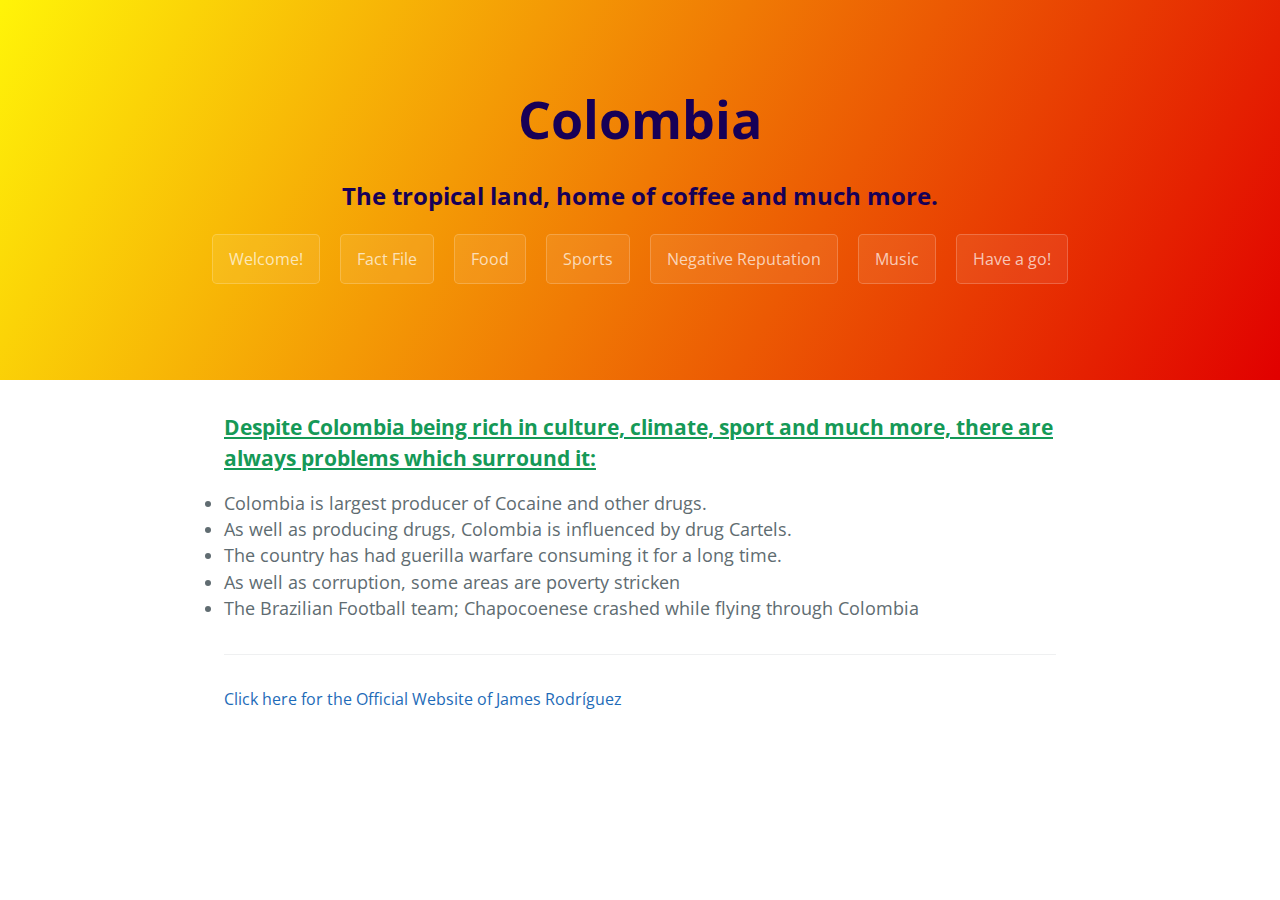
<file: bad.html>
<!DOCTYPE html>
<html lang="en-us">
  <head>
    <meta charset="UTF-8">
    <title>Colombia</title>
    <meta name="viewport" content="width=device-width, initial-scale=1">
    <link rel="stylesheet" type="text/css" href="stylesheets/normalize.css" media="screen">
    <link href='https://fonts.googleapis.com/css?family=Open+Sans:400,700' rel='stylesheet' type='text/css'>
    <link rel="stylesheet" type="text/css" href="stylesheets/stylesheet.css" media="screen">
    <link rel="stylesheet" type="text/css" href="stylesheets/github-light.css" media="screen">
  </head>
  <body>
    <section class="page-header">
      <h1 class="project-name">Colombia</h1>
      
      <h2> The tropical land, home of coffee and much more. </h2>
      
     <a href="index.html" class="btn">Welcome!</a>
      <a href="brief.html" class="btn">Fact File</a>
      <a href="test.html" class="btn">Food</a>
      <a href="futbol.html" class="btn">Sports</a>
      <a href="bad.html" class="btn">Negative Reputation</a>
      <a href="Music.html" class="btn">Music</a>
      <a href="Exercise.html" class="btn">Have a go!</a>
      
    </section>
    
    <section class="main-content">
      
      
      
     
    <h3><u><strong>Despite Colombia being rich in culture, climate, sport and much more, there are always problems which surround it:</strong></u></h3>
    <li>Colombia is largest producer of Cocaine and other drugs.</li>
    <li>As well as producing drugs, Colombia is influenced by drug Cartels.</li>
    <li>The country has had guerilla warfare consuming it for a long time.</li>
    <li>As well as corruption, some areas are poverty stricken</li>
    <li>The Brazilian Football team; Chapocoenese crashed while flying through Colombia</li>

    
 
    
      <footer class="site-footer" >
        
        <span class="site-footer-credits"><a href="http://www.jamesrodriguez.com.co/">Click here for the Official Website of James Rodríguez</a></span>
      </footer>

    </section>

  
  </body>
</html>
</file>
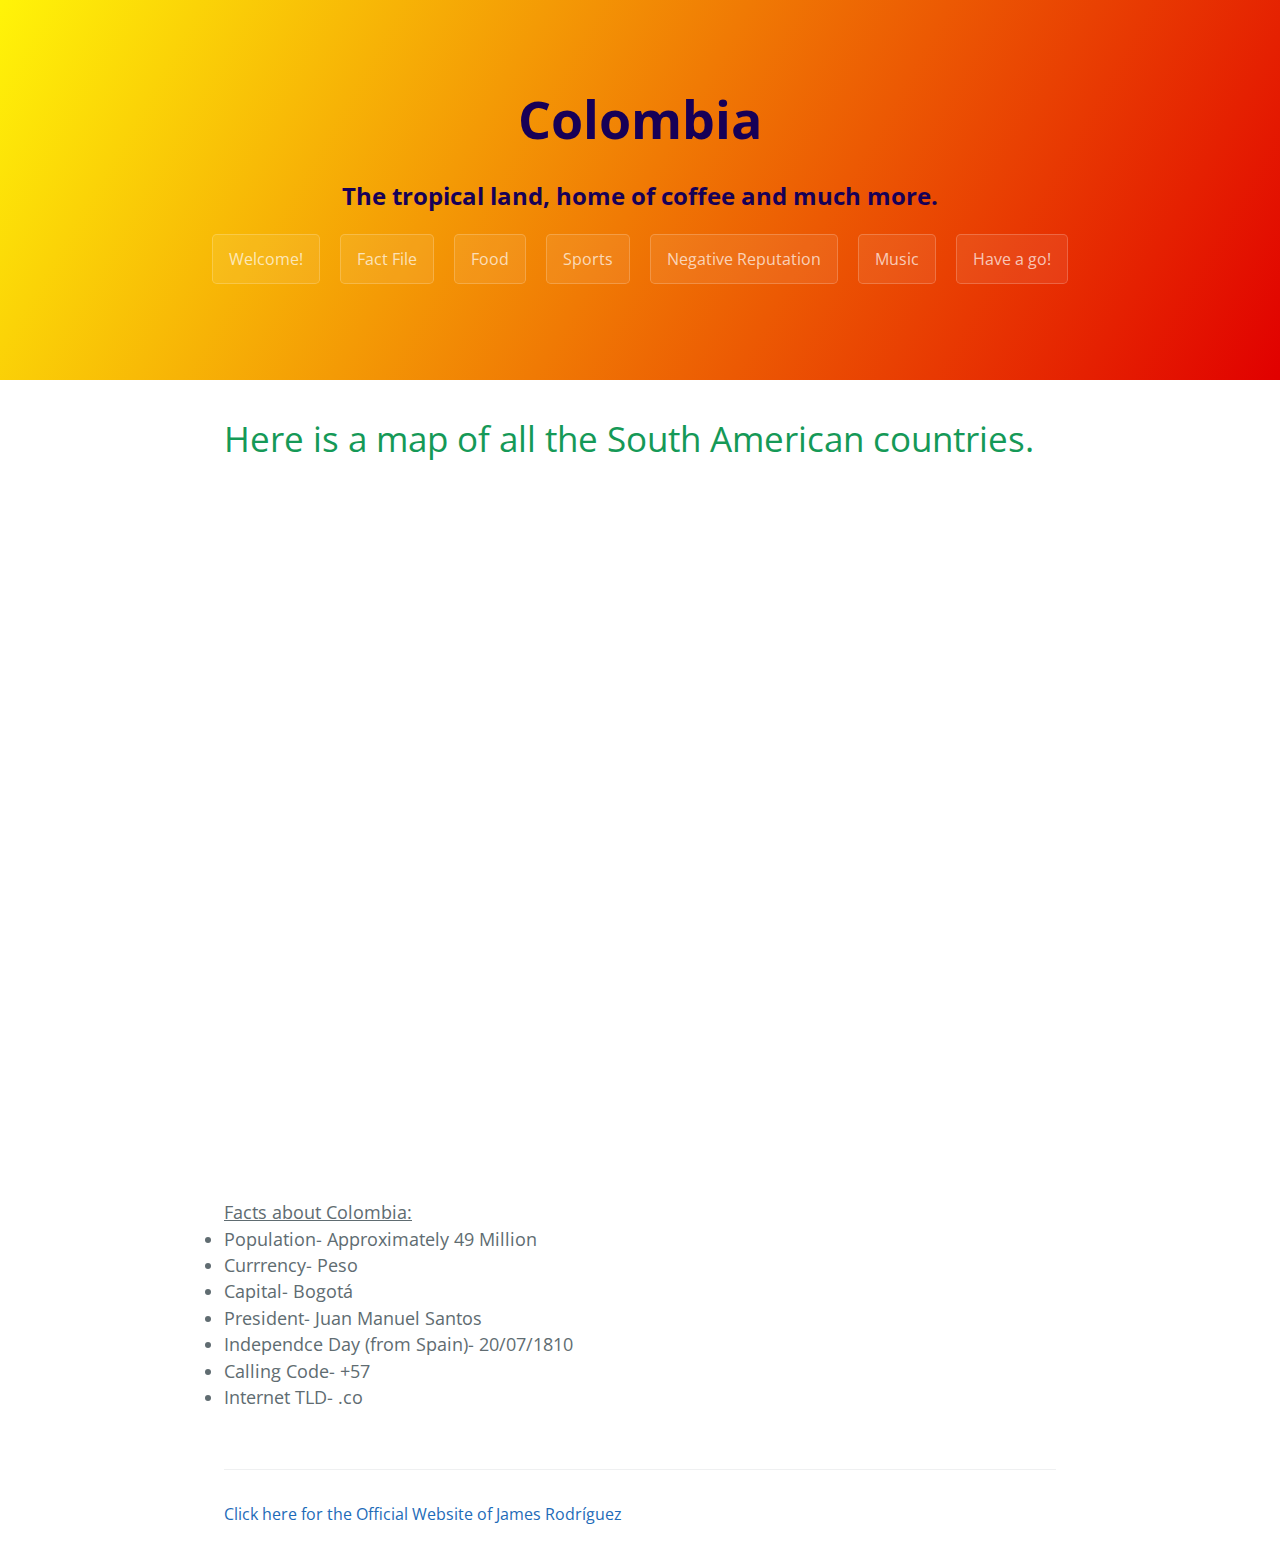
<file: brief.html>
<!DOCTYPE html>
<html lang="en-us">
  <head>
    <meta charset="UTF-8">
    <title>Colombia</title>
    <meta name="viewport" content="width=device-width, initial-scale=1">
    <link rel="stylesheet" type="text/css" href="stylesheets/normalize.css" media="screen">
    <link href='https://fonts.googleapis.com/css?family=Open+Sans:400,700' rel='stylesheet' type='text/css'>
    <link rel="stylesheet" type="text/css" href="stylesheets/stylesheet.css" media="screen">
    <link rel="stylesheet" type="text/css" href="stylesheets/github-light.css" media="screen">
  </head>
  <body>
    <section class="page-header">
      <h1 class="project-name">Colombia</h1>
      
      <h2> The tropical land, home of coffee and much more. </h2>
      
     <a href="index.html" class="btn">Welcome!</a>
      <a href="brief.html" class="btn">Fact File</a>
      <a href="test.html" class="btn">Food</a>
      <a href="futbol.html" class="btn">Sports</a>
      <a href="bad.html" class="btn">Negative Reputation</a>
      <a href="Music.html" class="btn">Music</a>
      <a href="Exercise.html" class="btn">Have a go!</a>
      
    </section>
    

    <section class="main-content">
    
         <h1>Here is a map of all the South American countries.</h1>
         <br>
      <iframe src="https://h5p.org/h5p/embed/43782" width="545" height="633" frameborder="0" allowfullscreen="allowfullscreen"></iframe><script src="https://h5p.org/sites/all/modules/h5p/library/js/h5p-resizer.js" charset="UTF-8"></script>
         <br>
         <br>
         <br>
         <u>Facts about Colombia:</u>
         <li>Population- Approximately 49 Million</li>
         <li>Currrency- Peso</li>
         <li>Capital- Bogotá</li>
         <li>President- Juan Manuel Santos</li>
         <li>Independce Day (from Spain)- 20/07/1810</li>
         <li>Calling Code- +57</li>
         <li>Internet TLD- .co</li>
      
       <footer class="site-footer" >
        
        <span class="site-footer-credits"><a href="http://www.jamesrodriguez.com.co/">Click here for the Official Website of James Rodríguez</a></span>
      </footer>

    </section>

  
  </body>
</html>
</file>
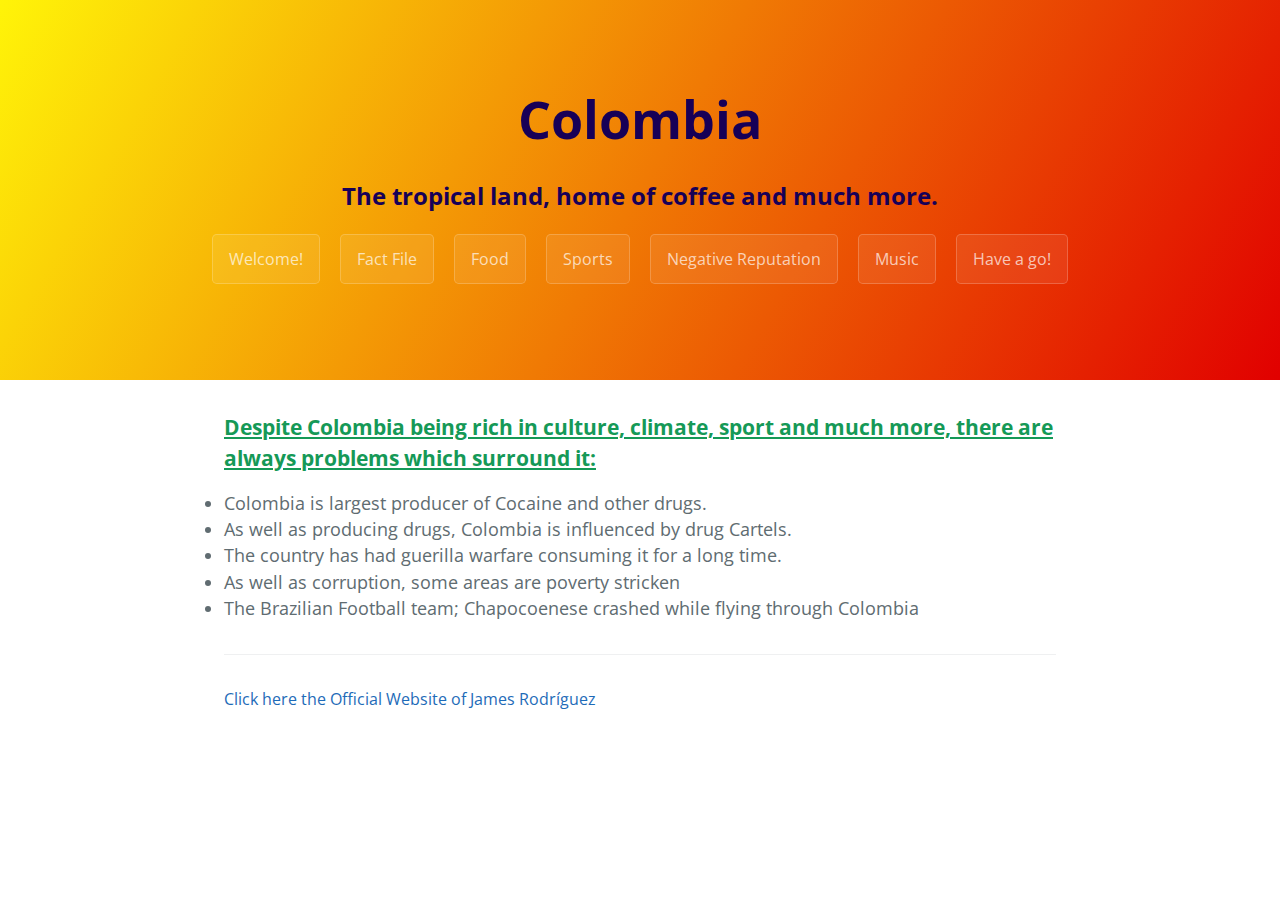
<file: cartel.html>
<!DOCTYPE html>
<html lang="en-us">
  <head>
    <meta charset="UTF-8">
    <title>Colombia</title>
    <meta name="viewport" content="width=device-width, initial-scale=1">
    <link rel="stylesheet" type="text/css" href="stylesheets/normalize.css" media="screen">
    <link href='https://fonts.googleapis.com/css?family=Open+Sans:400,700' rel='stylesheet' type='text/css'>
    <link rel="stylesheet" type="text/css" href="stylesheets/stylesheet.css" media="screen">
    <link rel="stylesheet" type="text/css" href="stylesheets/github-light.css" media="screen">
  </head>
  <body>
    <section class="page-header">
      <h1 class="project-name">Colombia</h1>
      
      <h2> The tropical land, home of coffee and much more. </h2>
      
     <a href="index.html" class="btn">Welcome!</a>
      <a href="brief.html" class="btn">Fact File</a>
      <a href="test.html" class="btn">Food</a>
      <a href="futbol.html" class="btn">Sports</a>
      <a href="cartel.html" class="btn">Negative Reputation</a>
      <a href="Music.html" class="btn">Music</a>
      <a href="Exercise.html" class="btn">Have a go!</a>
      
    </section>
    
    <section class="main-content">
      
      
      
     
    <h3><u><strong>Despite Colombia being rich in culture, climate, sport and much more, there are always problems which surround it:</strong></u></h3>
    <li>Colombia is largest producer of Cocaine and other drugs.</li>
    <li>As well as producing drugs, Colombia is influenced by drug Cartels.</li>
    <li>The country has had guerilla warfare consuming it for a long time.</li>
    <li>As well as corruption, some areas are poverty stricken</li>
    <li>The Brazilian Football team; Chapocoenese crashed while flying through Colombia</li>

    
 
    
      <footer class="site-footer" >
        
        <span class="site-footer-credits"><a href="http://www.jamesrodriguez.com.co/">Click here the Official Website of James Rodríguez</a></span>
      </footer>

    </section>

  
  </body>
</html>
</file>
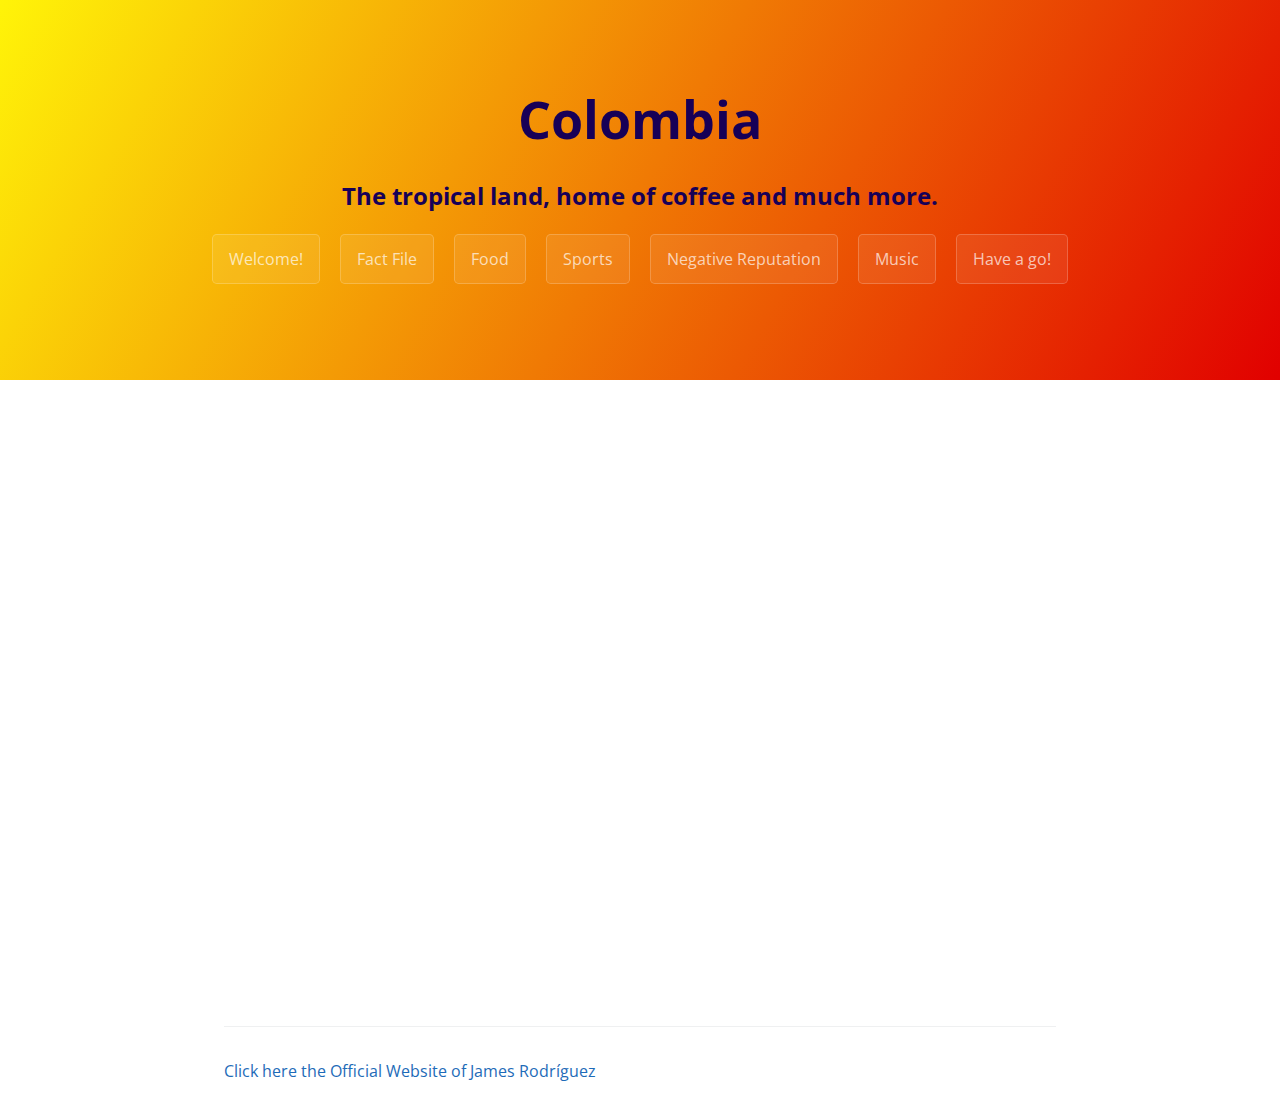
<file: comer.html>
<!DOCTYPE html>
<html lang="en-us">
  <head>
    <meta charset="UTF-8">
    <title>Colombia</title>
    <meta name="viewport" content="width=device-width, initial-scale=1">
    <link rel="stylesheet" type="text/css" href="stylesheets/normalize.css" media="screen">
    <link href='https://fonts.googleapis.com/css?family=Open+Sans:400,700' rel='stylesheet' type='text/css'>
    <link rel="stylesheet" type="text/css" href="stylesheets/stylesheet.css" media="screen">
    <link rel="stylesheet" type="text/css" href="stylesheets/github-light.css" media="screen">
  </head>
  <body>
    <section class="page-header">
      <h1 class="project-name">Colombia</h1>
      
      <h2> The tropical land, home of coffee and much more. </h2>
      
     <a href="index.html" class="btn">Welcome!</a>
      <a href="brief.html" class="btn">Fact File</a>
      <a href="food.html" class="btn">Food</a>
      <a href="football.html" class="btn">Sports</a>
      <a href="cartel.html" class="btn">Negative Reputation</a>
      <a href="Music.html" class="btn">Music</a>
      <a href="Exercise.html" class="btn">Have a go!</a>
      
    </section>

    <section class="main-content">
 
      <iframe src="https://h5p.org/h5p/embed/43793" width="527" height="576" frameborder="0" allowfullscreen="allowfullscreen"></iframe><script src="https://h5p.org/sites/all/modules/h5p/library/js/h5p-resizer.js" charset="UTF-8"></script>
      
      <footer class="site-footer" >
        
        <span class="site-footer-credits"><a href="http://www.jamesrodriguez.com.co/">Click here the Official Website of James Rodríguez</a></span>
      </footer>

    </section>

  
  </body>
</html>
</file>
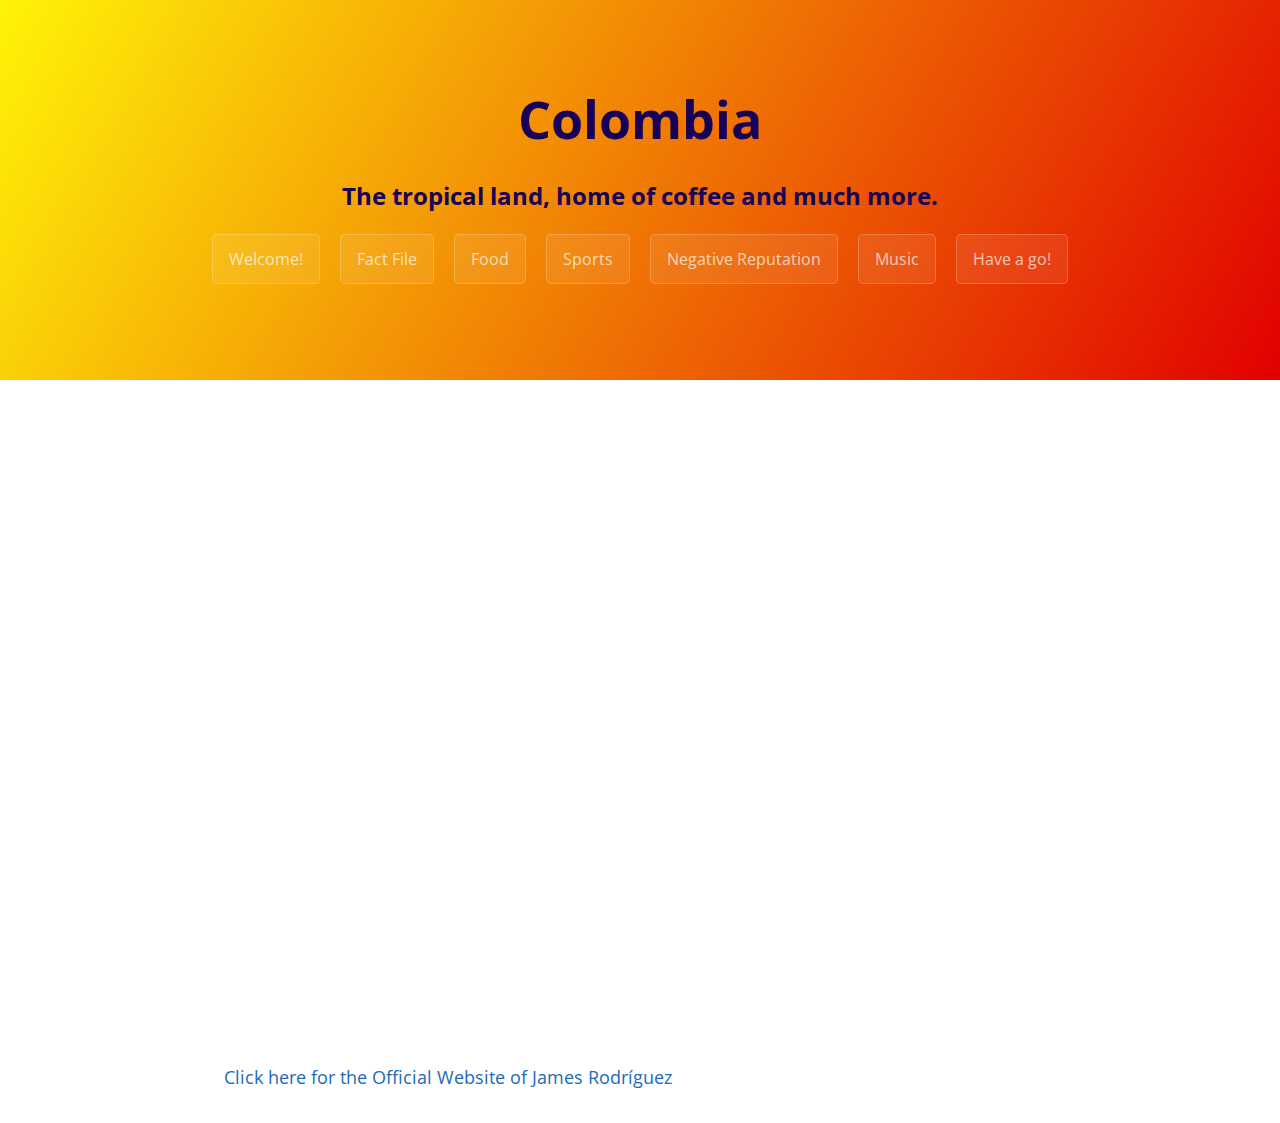
<file: Exercise.html>
<!DOCTYPE html>
<html lang="en-us">
  <head>
    <meta charset="UTF-8">
    <title>Colombia</title>
    <meta name="viewport" content="width=device-width, initial-scale=1">
    <link rel="stylesheet" type="text/css" href="stylesheets/normalize.css" media="screen">
    <link href='https://fonts.googleapis.com/css?family=Open+Sans:400,700' rel='stylesheet' type='text/css'>
    <link rel="stylesheet" type="text/css" href="stylesheets/stylesheet.css" media="screen">
    <link rel="stylesheet" type="text/css" href="stylesheets/github-light.css" media="screen">
  </head>
  <body>
    <section class="page-header">
      <h1 class="project-name">Colombia</h1>
      
      <h2> The tropical land, home of coffee and much more. </h2>
      
     <a href="index.html" class="btn">Welcome!</a>
      <a href="brief.html" class="btn">Fact File</a>
      <a href="test.html" class="btn">Food</a>
      <a href="futbol.html" class="btn">Sports</a>
      <a href="bad.html" class="btn">Negative Reputation</a>
      <a href="Music.html" class="btn">Music</a>
      <a href="Exercise.html" class="btn">Have a go!</a>
      
    </section>
    

    <section class="main-content">
 
      
      <iframe src="https://h5p.org/h5p/embed/43821" width="722" height="646" frameborder="0" allowfullscreen="allowfullscreen"></iframe><script src="https://h5p.org/sites/all/modules/h5p/library/js/h5p-resizer.js" charset="UTF-8"></script>
      
      
      <footer>
        
        <span class="site-footer-credits"><a href="http://www.jamesrodriguez.com.co/">Click here for the Official Website of James Rodríguez</a></span>
      </footer>

    </section>

  
  </body>
</html>
</file>
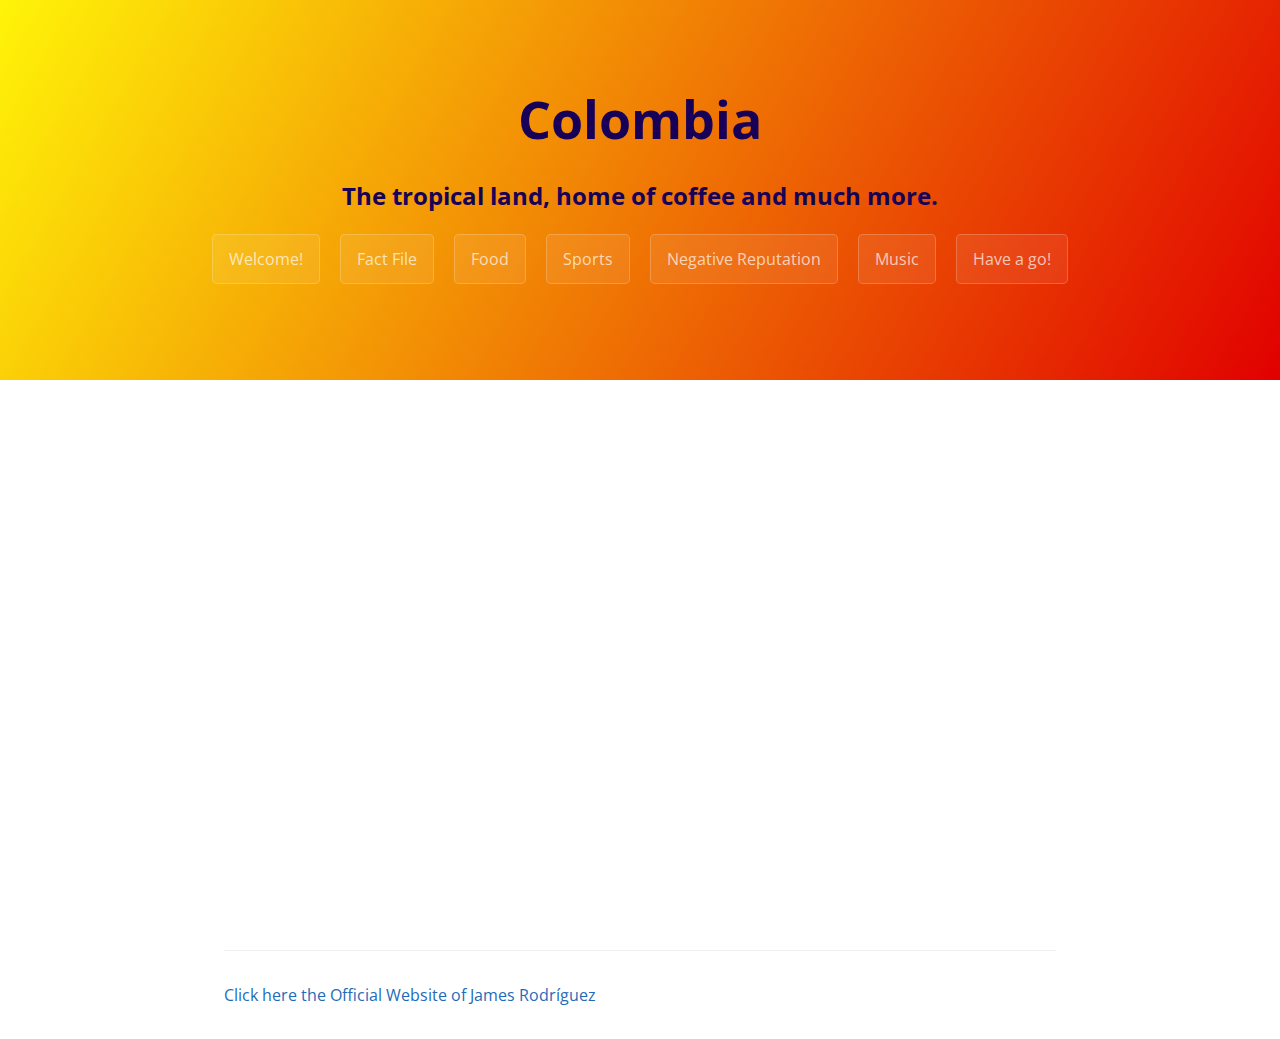
<file: football.html>
<!DOCTYPE html>
<html lang="en-us">
  <head>
    <meta charset="UTF-8">
    <title>Colombia</title>
    <meta name="viewport" content="width=device-width, initial-scale=1">
    <link rel="stylesheet" type="text/css" href="stylesheets/normalize.css" media="screen">
    <link href='https://fonts.googleapis.com/css?family=Open+Sans:400,700' rel='stylesheet' type='text/css'>
    <link rel="stylesheet" type="text/css" href="stylesheets/stylesheet.css" media="screen">
    <link rel="stylesheet" type="text/css" href="stylesheets/github-light.css" media="screen">
  </head>
  <body>
    <section class="page-header">
      <h1 class="project-name">Colombia</h1>
      
      <h2> The tropical land, home of coffee and much more. </h2>
      
     <a href="index.html" class="btn">Welcome!</a>
      <a href="brief.html" class="btn">Fact File</a>
      <a href="test.html" class="btn">Food</a>
      <a href="football.html" class="btn">Sports</a>
      <a href="cartel.html" class="btn">Negative Reputation</a>
      <a href="Music.html" class="btn">Music</a>
      <a href="Exercise.html" class="btn">Have a go!</a>
      
    </section>

    <section class="main-content">
 
      <iframe src="https://h5p.org/h5p/embed/43813" width="700" height="500" frameborder="0" allowfullscreen="allowfullscreen"></iframe><script src="https://h5p.org/sites/all/modules/h5p/library/js/h5p-resizer.js" charset="UTF-8"></script>
      
      <footer class="site-footer" >
        
        <span class="site-footer-credits"><a href="http://www.jamesrodriguez.com.co/">Click here the Official Website of James Rodríguez</a></span>
      </footer>

    </section>

  
  </body>
</html>
</file>
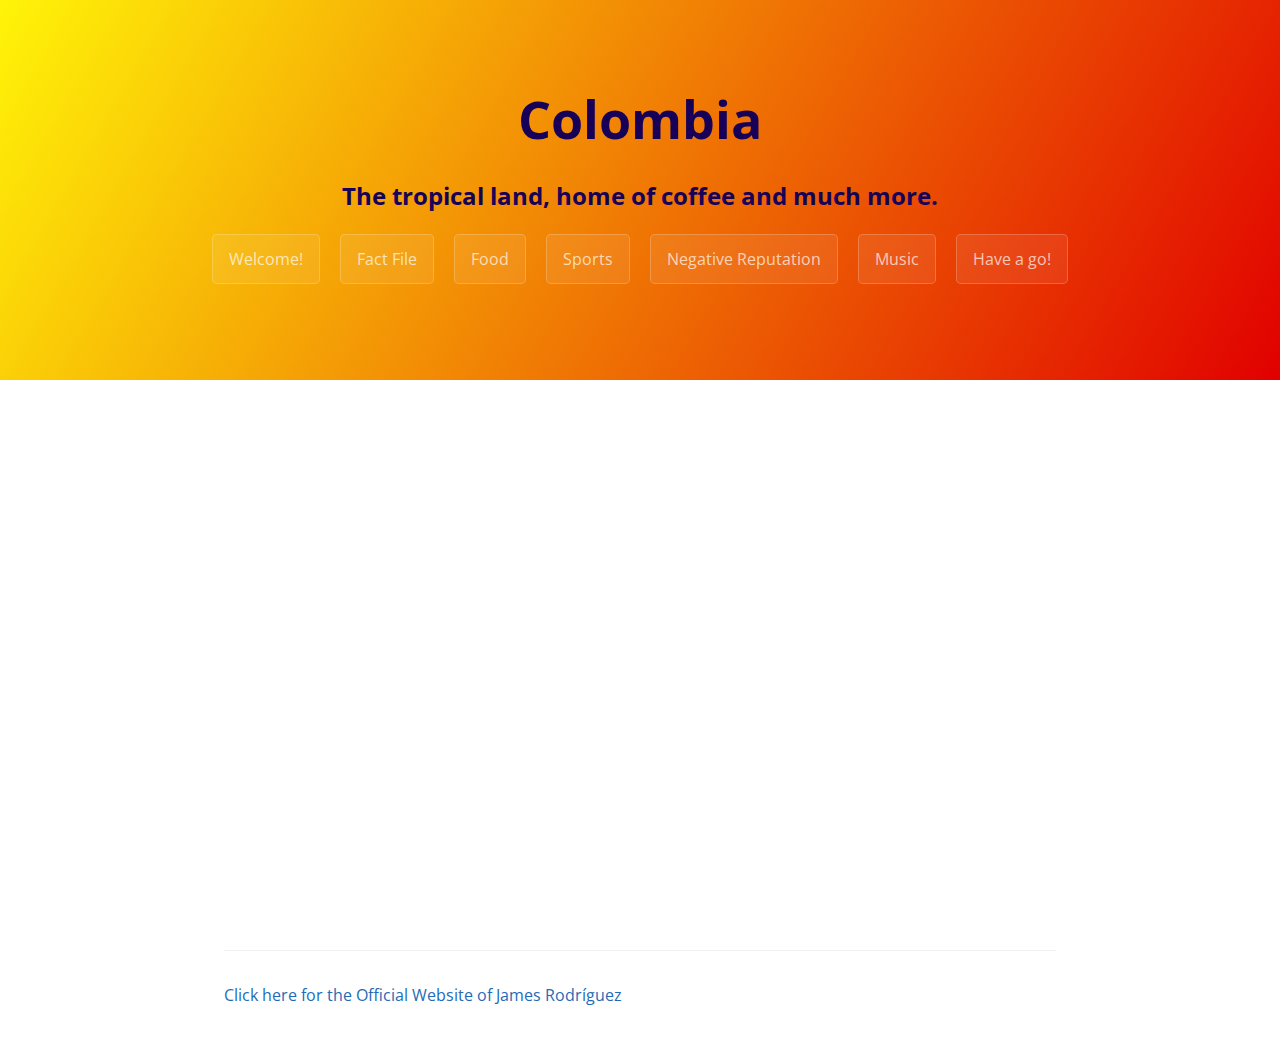
<file: futbol.html>
<!DOCTYPE html>
<html lang="en-us">
  <head>
    <meta charset="UTF-8">
    <title>Colombia</title>
    <meta name="viewport" content="width=device-width, initial-scale=1">
    <link rel="stylesheet" type="text/css" href="stylesheets/normalize.css" media="screen">
    <link href='https://fonts.googleapis.com/css?family=Open+Sans:400,700' rel='stylesheet' type='text/css'>
    <link rel="stylesheet" type="text/css" href="stylesheets/stylesheet.css" media="screen">
    <link rel="stylesheet" type="text/css" href="stylesheets/github-light.css" media="screen">
  </head>
  <body>
    <section class="page-header">
      <h1 class="project-name">Colombia</h1>
      
      <h2> The tropical land, home of coffee and much more. </h2>
      
     <a href="index.html" class="btn">Welcome!</a>
      <a href="brief.html" class="btn">Fact File</a>
      <a href="test.html" class="btn">Food</a>
      <a href="futbol.html" class="btn">Sports</a>
      <a href="bad.html" class="btn">Negative Reputation</a>
      <a href="Music.html" class="btn">Music</a>
      <a href="Exercise.html" class="btn">Have a go!</a>
      
    </section>

    <section class="main-content">
 
      <iframe src="https://h5p.org/h5p/embed/43813" width="700" height="500" frameborder="0" allowfullscreen="allowfullscreen"></iframe><script src="https://h5p.org/sites/all/modules/h5p/library/js/h5p-resizer.js" charset="UTF-8"></script>
      
      <footer class="site-footer" >
        
        <span class="site-footer-credits"><a href="http://www.jamesrodriguez.com.co/">Click here for the Official Website of James Rodríguez</a></span>
      </footer>

    </section>

  
  </body>
</html>
</file>
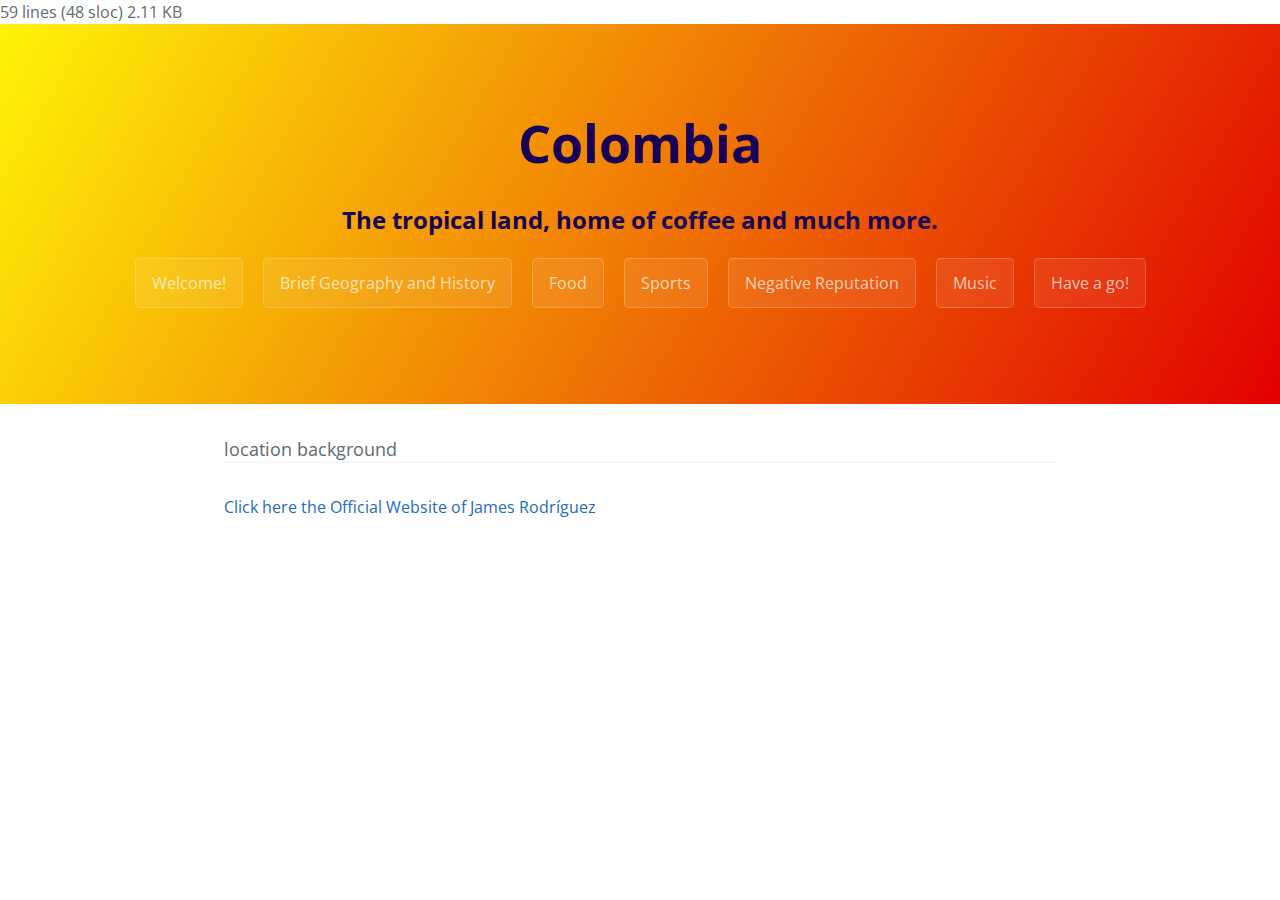
<file: info.html>
59 lines (48 sloc)  2.11 KB
<!DOCTYPE html>
<html lang="en-us">
  <head>
    <meta charset="UTF-8">
    <title>Colombia</title>
    <meta name="viewport" content="width=device-width, initial-scale=1">
    <link rel="stylesheet" type="text/css" href="stylesheets/normalize.css" media="screen">
    <link href='https://fonts.googleapis.com/css?family=Open+Sans:400,700' rel='stylesheet' type='text/css'>
    <link rel="stylesheet" type="text/css" href="stylesheets/stylesheet.css" media="screen">
    <link rel="stylesheet" type="text/css" href="stylesheets/github-light.css" media="screen">
  </head>
  <body>
    <section class="page-header">
      <h1 class="project-name">Colombia</h1>
      
      <h2> The tropical land, home of coffee and much more. </h2>
      
     <a href="index.html" class="btn">Welcome!</a>
      <a href="info.html" class="btn">Brief Geography and History</a>
      <a href="food.html" class="btn">Food</a>
      <a href="football.html" class="btn">Sports</a>
      <a href="cartel.html" class="btn">Negative Reputation</a>
      <a href="Music.html" class="btn">Music</a>
      <a href="Exercise.html" class="btn">Have a go!</a>
      
    </section>
    

    <section class="main-content">
    
      location
      
      background
      
       <footer class="site-footer" >
        
        <span class="site-footer-credits"><a href="http://www.jamesrodriguez.com.co/">Click here the Official Website of James Rodríguez</a></span>
      </footer>

    </section>

  
  </body>
</html>
</file>
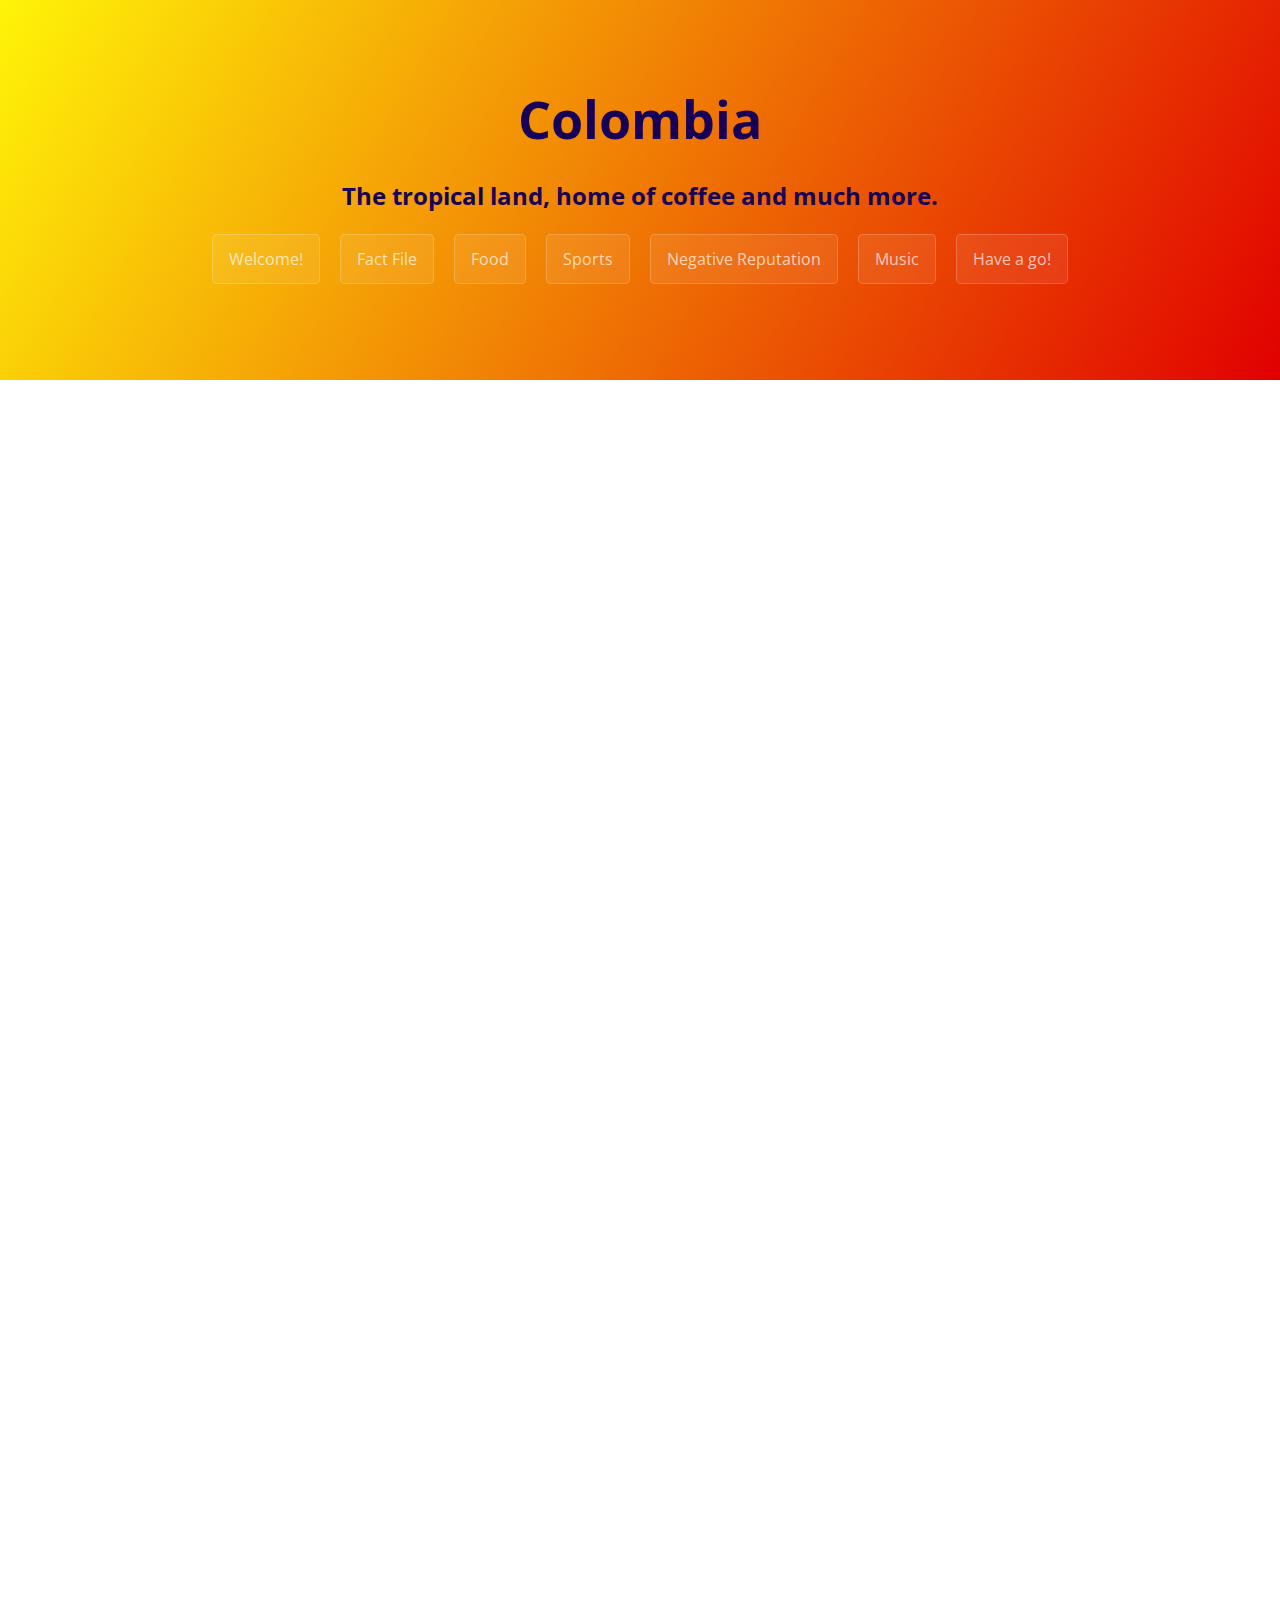
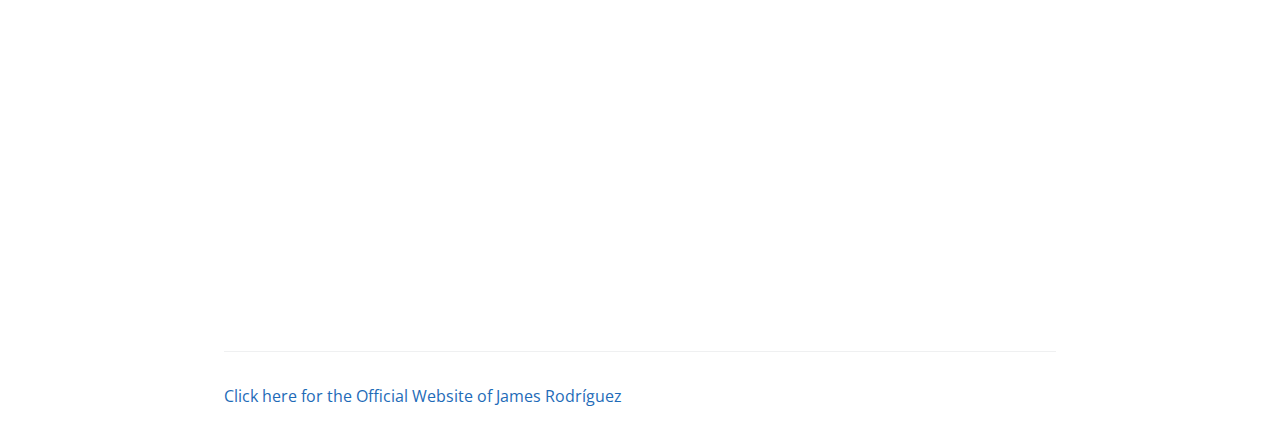
<file: Music.html>
<!DOCTYPE html>
<html lang="en-us">
  <head>
    <meta charset="UTF-8">
    <title>Colombia</title>
    <meta name="viewport" content="width=device-width, initial-scale=1">
    <link rel="stylesheet" type="text/css" href="stylesheets/normalize.css" media="screen">
    <link href='https://fonts.googleapis.com/css?family=Open+Sans:400,700' rel='stylesheet' type='text/css'>
    <link rel="stylesheet" type="text/css" href="stylesheets/stylesheet.css" media="screen">
    <link rel="stylesheet" type="text/css" href="stylesheets/github-light.css" media="screen">
  </head>
  <body>
    <section class="page-header">
      <h1 class="project-name">Colombia</h1>
      
      <h2> The tropical land, home of coffee and much more. </h2>
      
     <a href="index.html" class="btn">Welcome!</a>
      <a href="brief.html" class="btn">Fact File</a>
      <a href="test.html" class="btn">Food</a>
      <a href="futbol.html" class="btn">Sports</a>
      <a href="bad.html" class="btn">Negative Reputation</a>
      <a href="Music.html" class="btn">Music</a>
      <a href="Exercise.html" class="btn">Have a go!</a>
      
    </section>
    

    <section class="main-content">
 
      <iframe src="https://h5p.org/h5p/embed/43817" width="545" height="1501" frameborder="0" allowfullscreen="allowfullscreen"></iframe><script src="https://h5p.org/sites/all/modules/h5p/library/js/h5p-resizer.js" charset="UTF-8"></script>
      
      <footer class="site-footer" >
        
        <span class="site-footer-credits"><a href="http://www.jamesrodriguez.com.co/">Click here for the Official Website of James Rodríguez</a></span>
      </footer>

    </section>

  
  </body>
</html>
</file>
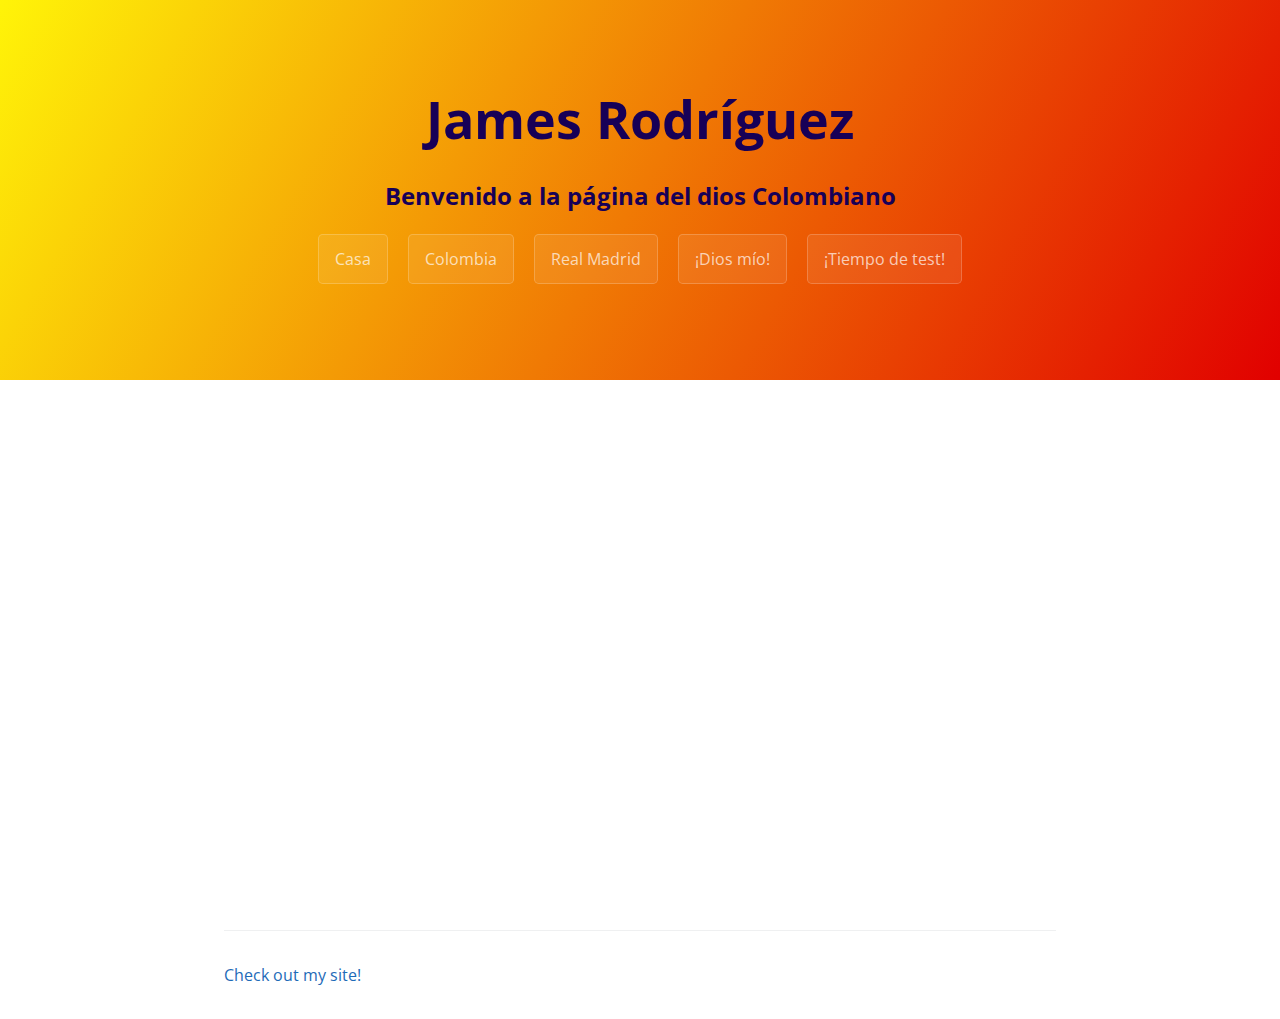
<file: Selección.html>
<!DOCTYPE html>
<html lang="en-us">
  <head>
    <meta charset="UTF-8">
    <title>James Rodríguez</title>
    <meta name="viewport" content="width=device-width, initial-scale=1">
    <link rel="stylesheet" type="text/css" href="stylesheets/normalize.css" media="screen">
    <link href='https://fonts.googleapis.com/css?family=Open+Sans:400,700' rel='stylesheet' type='text/css'>
    <link rel="stylesheet" type="text/css" href="stylesheets/stylesheet.css" media="screen">
    <link rel="stylesheet" type="text/css" href="stylesheets/github-light.css" media="screen">
  </head>
  <body>
    <section class="page-header">
      <h1 class="project-name">James Rodríguez</h1>
      
      <h2> Benvenido a la página del dios Colombiano </h2>
      
     <a href="index.html" class="btn">Casa</a>
      <a href="Selección.html" class="btn">Colombia</a>
      <a href="Club.html" class="btn">Real Madrid</a>
      <a href="Rheaninho.html" class="btn">¡Dios mío!</a>
      <a href="Examenes.html" class="btn">¡Tiempo de test!</a>
      
    </section>
    

    <section class="main-content">
    
 <iframe width="854" height="480" src="https://www.youtube.com/embed/DSSVz4agUEA" frameborder="0" allowfullscreen></iframe>
      
       <footer class="site-footer" >
        
        <span class="site-footer-credits"><a href="http://www.jamesrodriguez.com.co/">Check out my site!</a></span>
      </footer>

    </section>

  
  </body>
</html>
</file>
<file: stylesheets/stylesheet.css>
* {
  box-sizing: border-box; }

body {
  padding: 0;
  margin: 0;
  font-family: "Open Sans", "Helvetica Neue", Helvetica, Arial, sans-serif;
  font-size: 16px;
  line-height: 1.5;
  color: #606c71; }

a {
  color: #1e6bb8;
  text-decoration: none; }
  a:hover {
    text-decoration: underline; }

.btn {
  display: inline-block;
  margin-bottom: 1rem;
  color: rgba(255, 255, 255, 0.7);
  background-color: rgba(255, 255, 255, 0.08);
  border-color: rgba(255, 255, 255, 0.2);
  border-style: solid;
  border-width: 1px;
  border-radius: 0.3rem;
  transition: color 0.2s, background-color 0.2s, border-color 0.2s; }
  .btn + .btn {
    margin-left: 1rem; }

.btn:hover {
  color: rgba(255, 255, 255, 0.8);
  text-decoration: none;
  background-color: rgba(255, 255, 255, 0.2);
  border-color: rgba(255, 255, 255, 0.3); }

@media screen and (min-width: 64em) {
  .btn {
    padding: 0.75rem 1rem; } }

@media screen and (min-width: 42em) and (max-width: 64em) {
  .btn {
    padding: 0.6rem 0.9rem;
    font-size: 0.9rem; } }

@media screen and (max-width: 42em) {
  .btn {
    display: block;
    width: 100%;
    padding: 0.75rem;
    font-size: 0.9rem; }
    .btn + .btn {
      margin-top: 1rem;
      margin-left: 0; } }

.page-header {
  // color: #fff;
  // text-align: center;
  // background-color: #159957;
  // background-image: linear-gradient(120deg, #155799, #159957); 


color: #170057;
text-align: center;
background-color: #181599;
background-image: linear-gradient(120deg, #FFF408, #E10000);





}

@media screen and (min-width: 64em) {
  .page-header {
    padding: 5rem 6rem; } }

@media screen and (min-width: 42em) and (max-width: 64em) {
  .page-header {
    padding: 3rem 4rem; } }

@media screen and (max-width: 42em) {
  .page-header {
    padding: 2rem 1rem; } }

.project-name {
  margin-top: 0;
  margin-bottom: 0.1rem; }

@media screen and (min-width: 64em) {
  .project-name {
    font-size: 3.25rem; } }

@media screen and (min-width: 42em) and (max-width: 64em) {
  .project-name {
    font-size: 2.25rem; } }

@media screen and (max-width: 42em) {
  .project-name {
    font-size: 1.75rem; } }

.project-tagline {
  margin-bottom: 2rem;
  font-weight: normal;
  opacity: 0.7; }

@media screen and (min-width: 64em) {
  .project-tagline {
    font-size: 1.25rem; } }

@media screen and (min-width: 42em) and (max-width: 64em) {
  .project-tagline {
    font-size: 1.15rem; } }

@media screen and (max-width: 42em) {
  .project-tagline {
    font-size: 1rem; } }

.main-content :first-child {
  margin-top: 0; }
.main-content img {
  max-width: 100%; }
.main-content h1, .main-content h2, .main-content h3, .main-content h4, .main-content h5, .main-content h6 {
  margin-top: 2rem;
  margin-bottom: 1rem;
  font-weight: normal;
  color: #159957; }
.main-content p {
  margin-bottom: 1em; }
.main-content code {
  padding: 2px 4px;
  font-family: Consolas, "Liberation Mono", Menlo, Courier, monospace;
  font-size: 0.9rem;
  color: #383e41;
  background-color: #f3f6fa;
  border-radius: 0.3rem; }
.main-content pre {
  padding: 0.8rem;
  margin-top: 0;
  margin-bottom: 1rem;
  font: 1rem Consolas, "Liberation Mono", Menlo, Courier, monospace;
  color: #567482;
  word-wrap: normal;
  background-color: #f3f6fa;
  border: solid 1px #dce6f0;
  border-radius: 0.3rem; }
  .main-content pre > code {
    padding: 0;
    margin: 0;
    font-size: 0.9rem;
    color: #567482;
    word-break: normal;
    white-space: pre;
    background: transparent;
    border: 0; }
.main-content .highlight {
  margin-bottom: 1rem; }
  .main-content .highlight pre {
    margin-bottom: 0;
    word-break: normal; }
.main-content .highlight pre, .main-content pre {
  padding: 0.8rem;
  overflow: auto;
  font-size: 0.9rem;
  line-height: 1.45;
  border-radius: 0.3rem; }
.main-content pre code, .main-content pre tt {
  display: inline;
  max-width: initial;
  padding: 0;
  margin: 0;
  overflow: initial;
  line-height: inherit;
  word-wrap: normal;
  background-color: transparent;
  border: 0; }
  .main-content pre code:before, .main-content pre code:after, .main-content pre tt:before, .main-content pre tt:after {
    content: normal; }
.main-content ul, .main-content ol {
  margin-top: 0; }
.main-content blockquote {
  padding: 0 1rem;
  margin-left: 0;
  color: #819198;
  border-left: 0.3rem solid #dce6f0; }
  .main-content blockquote > :first-child {
    margin-top: 0; }
  .main-content blockquote > :last-child {
    margin-bottom: 0; }
.main-content table {
  display: block;
  width: 100%;
  overflow: auto;
  word-break: normal;
  word-break: keep-all; }
  .main-content table th {
    font-weight: bold; }
  .main-content table th, .main-content table td {
    padding: 0.5rem 1rem;
    border: 1px solid #e9ebec; }
.main-content dl {
  padding: 0; }
  .main-content dl dt {
    padding: 0;
    margin-top: 1rem;
    font-size: 1rem;
    font-weight: bold; }
  .main-content dl dd {
    padding: 0;
    margin-bottom: 1rem; }
.main-content hr {
  height: 2px;
  padding: 0;
  margin: 1rem 0;
  background-color: #eff0f1;
  border: 0; }

@media screen and (min-width: 64em) {
  .main-content {
    max-width: 64rem;
    padding: 2rem 6rem;
    margin: 0 auto;
    font-size: 1.1rem; } }

@media screen and (min-width: 42em) and (max-width: 64em) {
  .main-content {
    padding: 2rem 4rem;
    font-size: 1.1rem; } }

@media screen and (max-width: 42em) {
  .main-content {
    padding: 2rem 1rem;
    font-size: 1rem; } }

.site-footer {
  padding-top: 2rem;
  margin-top: 2rem;
  border-top: solid 1px #eff0f1; }

.site-footer-owner {
  display: block;
  font-weight: bold; }

.site-footer-credits {
  color: #819198; }

@media screen and (min-width: 64em) {
  .site-footer {
    font-size: 1rem; } }

@media screen and (min-width: 42em) and (max-width: 64em) {
  .site-footer {
    font-size: 1rem; } }

@media screen and (max-width: 42em) {
  .site-footer {
    font-size: 0.9rem; } }
</file>
<file: stylesheets/github-light.css>
/*
The MIT License (MIT)

Copyright (c) 2016 GitHub, Inc.

Permission is hereby granted, free of charge, to any person obtaining a copy
of this software and associated documentation files (the "Software"), to deal
in the Software without restriction, including without limitation the rights
to use, copy, modify, merge, publish, distribute, sublicense, and/or sell
copies of the Software, and to permit persons to whom the Software is
furnished to do so, subject to the following conditions:

The above copyright notice and this permission notice shall be included in all
copies or substantial portions of the Software.

THE SOFTWARE IS PROVIDED "AS IS", WITHOUT WARRANTY OF ANY KIND, EXPRESS OR
IMPLIED, INCLUDING BUT NOT LIMITED TO THE WARRANTIES OF MERCHANTABILITY,
FITNESS FOR A PARTICULAR PURPOSE AND NONINFRINGEMENT. IN NO EVENT SHALL THE
AUTHORS OR COPYRIGHT HOLDERS BE LIABLE FOR ANY CLAIM, DAMAGES OR OTHER
LIABILITY, WHETHER IN AN ACTION OF CONTRACT, TORT OR OTHERWISE, ARISING FROM,
OUT OF OR IN CONNECTION WITH THE SOFTWARE OR THE USE OR OTHER DEALINGS IN THE
SOFTWARE.

*/

.pl-c /* comment */ {
  color: #969896;
}

.pl-c1 /* constant, variable.other.constant, support, meta.property-name, support.constant, support.variable, meta.module-reference, markup.raw, meta.diff.header */,
.pl-s .pl-v /* string variable */ {
  color: #0086b3;
}

.pl-e /* entity */,
.pl-en /* entity.name */ {
  color: #795da3;
}

.pl-smi /* variable.parameter.function, storage.modifier.package, storage.modifier.import, storage.type.java, variable.other */,
.pl-s .pl-s1 /* string source */ {
  color: #333;
}

.pl-ent /* entity.name.tag */ {
  color: #63a35c;
}

.pl-k /* keyword, storage, storage.type */ {
  color: #a71d5d;
}

.pl-s /* string */,
.pl-pds /* punctuation.definition.string, string.regexp.character-class */,
.pl-s .pl-pse .pl-s1 /* string punctuation.section.embedded source */,
.pl-sr /* string.regexp */,
.pl-sr .pl-cce /* string.regexp constant.character.escape */,
.pl-sr .pl-sre /* string.regexp source.ruby.embedded */,
.pl-sr .pl-sra /* string.regexp string.regexp.arbitrary-repitition */ {
  color: #183691;
}

.pl-v /* variable */ {
  color: #ed6a43;
}

.pl-id /* invalid.deprecated */ {
  color: #b52a1d;
}

.pl-ii /* invalid.illegal */ {
  color: #f8f8f8;
  background-color: #b52a1d;
}

.pl-sr .pl-cce /* string.regexp constant.character.escape */ {
  font-weight: bold;
  color: #63a35c;
}

.pl-ml /* markup.list */ {
  color: #693a17;
}

.pl-mh /* markup.heading */,
.pl-mh .pl-en /* markup.heading entity.name */,
.pl-ms /* meta.separator */ {
  font-weight: bold;
  color: #1d3e81;
}

.pl-mq /* markup.quote */ {
  color: #008080;
}

.pl-mi /* markup.italic */ {
  font-style: italic;
  color: #333;
}

.pl-mb /* markup.bold */ {
  font-weight: bold;
  color: #333;
}

.pl-md /* markup.deleted, meta.diff.header.from-file */ {
  color: #bd2c00;
  background-color: #ffecec;
}

.pl-mi1 /* markup.inserted, meta.diff.header.to-file */ {
  color: #55a532;
  background-color: #eaffea;
}

.pl-mdr /* meta.diff.range */ {
  font-weight: bold;
  color: #795da3;
}

.pl-mo /* meta.output */ {
  color: #1d3e81;
}
</file>
